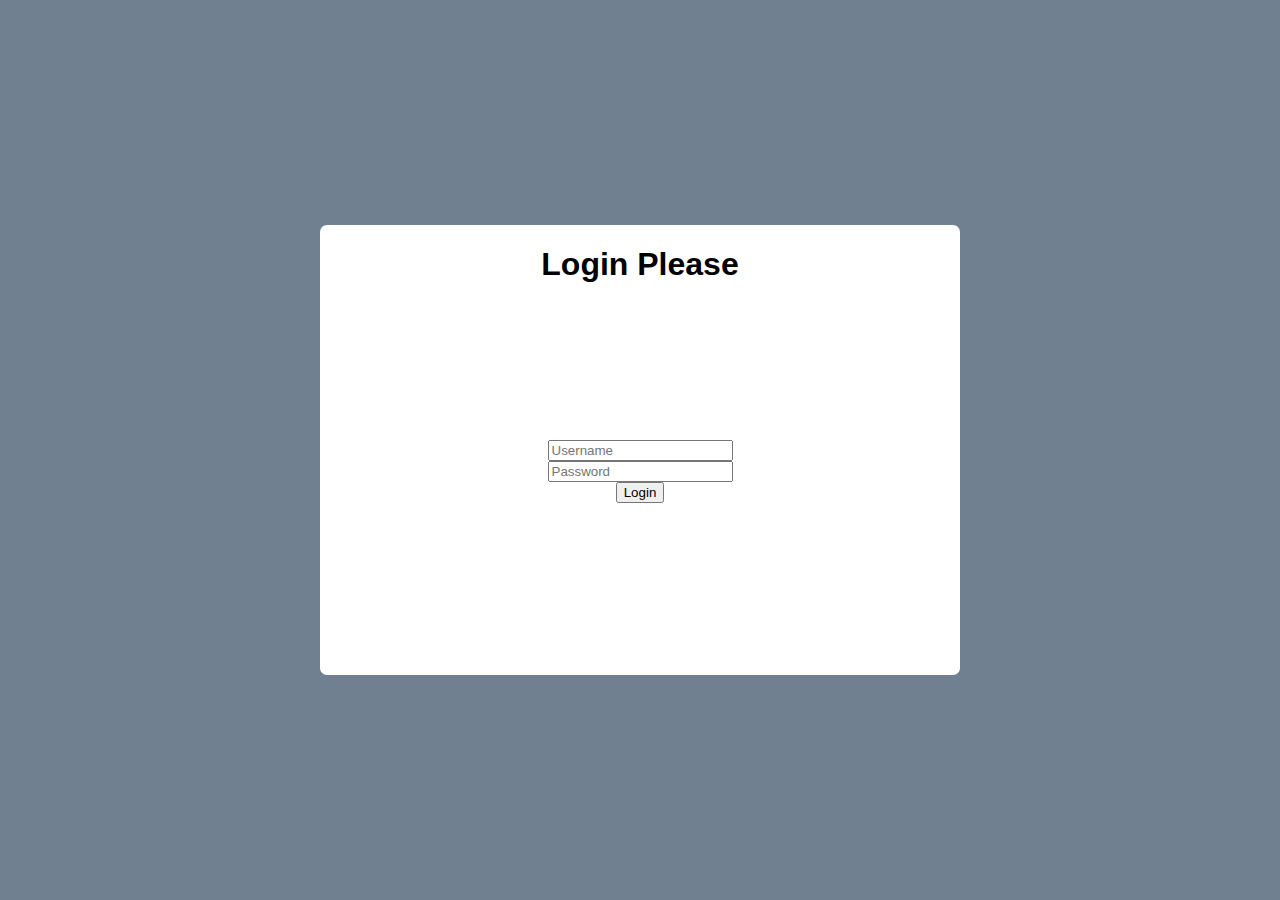
<file: index.html>
<!DOCTYPE html>
<html lang="en">

<head>
    <meta name="viewport" content="width=device-width, initial-scale=1.0">
    <title>Login Page</title>
    <link rel="stylesheet" href="login-page.css">
    <script defer src="login-page.js"></script>   <!--set the js to use defer so it runs after the page is fully loaded-->
</head>

<body>
    <main id="main-holder">
    <h1 id="login-header">Login Please</h1>
    <div id="login-error-msg-holder">    <!--hide this div until the login fails-->
        <p id="login-error-msg">Invalid username or password</p>
    </div>

<form id="login-form">
    <input type="text" name="username" id="username-field" class="login-form-field" placeholder="Username">
    <input type="password" name="password" id="password-field" class="login-form-field" placeholder="Password">
    <input type="submit" value="Login" id="login-form-submit">
</form>



    </main>
</body>

</html>
</file>
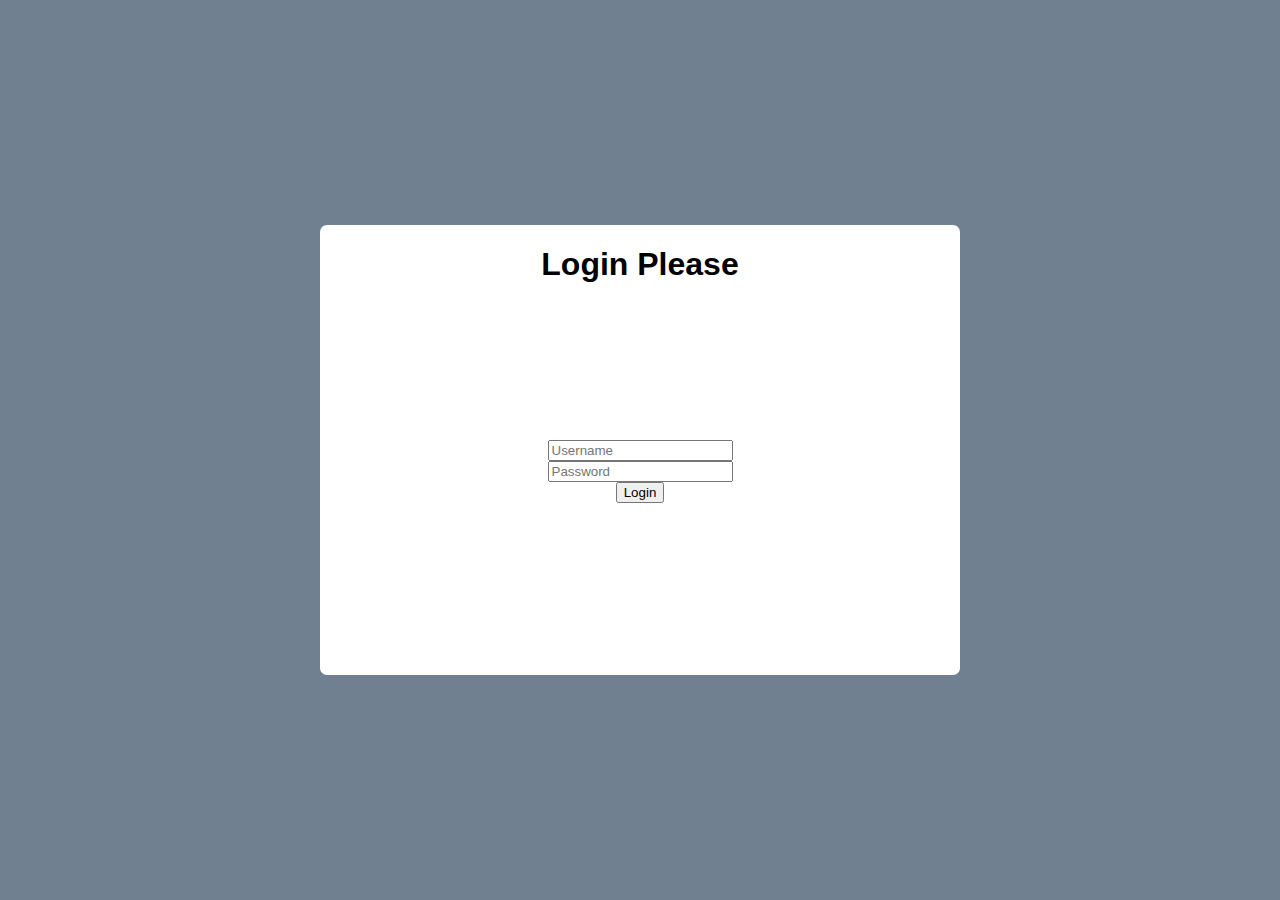
<file: login.html>
<!DOCTYPE html>
<html lang="en">

<head>
    <meta name="viewport" content="width=device-width, initial-scale=1.0">
    <title>Login Page</title>
    <link rel="stylesheet" href="login-page.css">
    <script defer src="login-page.js"></script>   <!--set the js to use defer so it runs after the page is fully loaded-->
</head>

<body>
    <main id="main-holder">
    <h1 id="login-header">Login Please</h1>
    <div id="login-error-msg-holder">    <!--hide this div until the login fails-->
        <p id="login-error-msg">Invalid username or password</p>
    </div>

<form id="login-form">
    <input type="text" name="username" id="username-field" class="login-form-field" placeholder="Username">
    <input type="password" name="password" id="password-field" class="login-form-field" placeholder="Password">
    <input type="submit" value="Login" id="login-form-submit">
</form>



    </main>
</body>

</html>
</file>
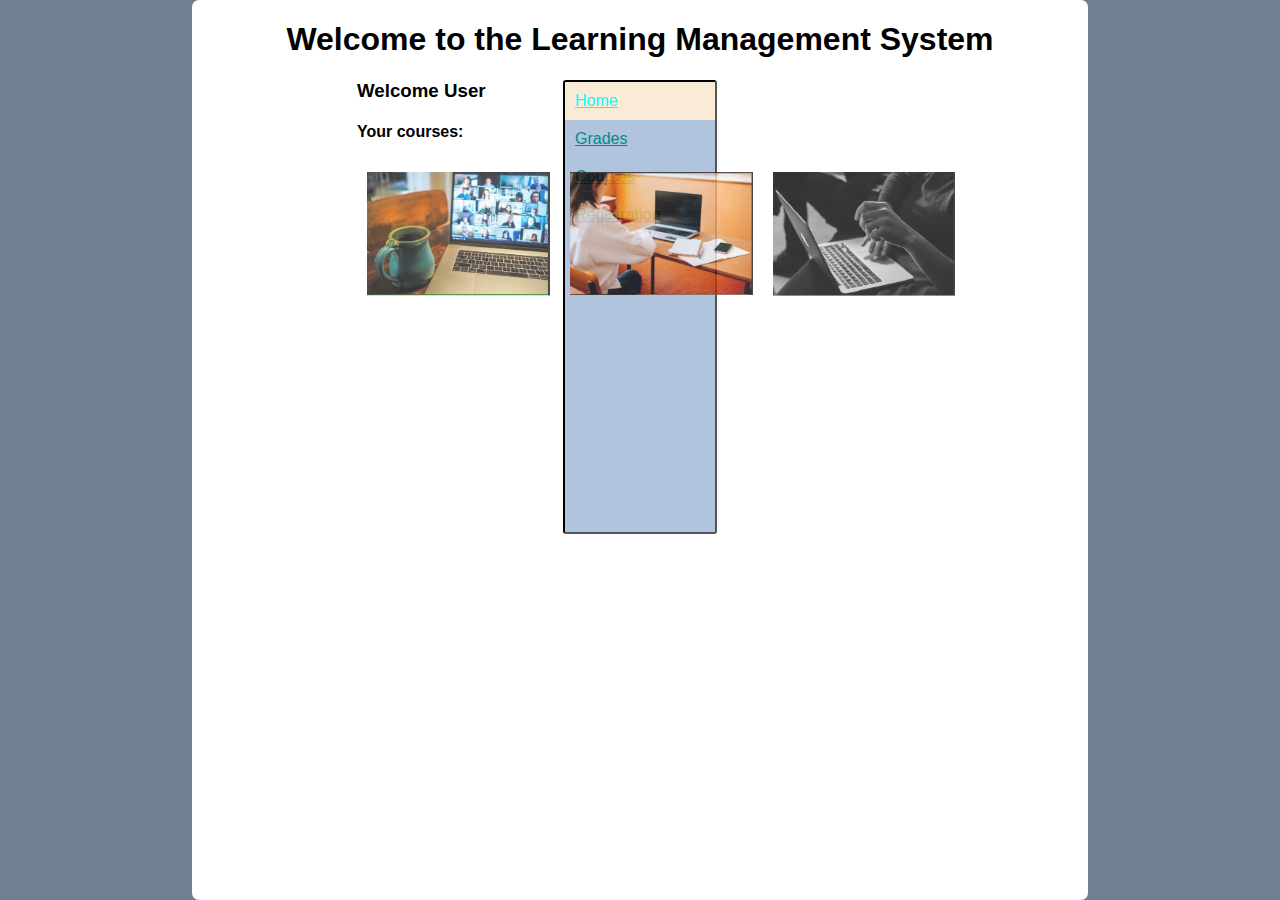
<file: user-interface.html>
<!DOCTYPE html>
<html lang="en">

<head>
    <meta name="viewport" content="width=device-width, initial-scale=1.0">
    <title>User Interface - Learning Management System</title>
    <link rel="stylesheet" href="ui-page.css">
    <script defer src="ui-page.js"></script>   <!--set the js to use defer so it runs after the page is fully loaded-->
</head>

<body>
    <main id="main-holder">
    <h1 id="ui-header">Welcome to the Learning Management System</h1>
    <div class="sidebar">
        <a class="active" href="#home">Home</a>
        <a href="#grades">Grades</a>
        <a href="#courses">Courses</a>
        <a href="#registration">Registration</a>
    </div>
    <div class="content">
        <h3>Welcome User</h3>
        <h4>Your courses:</h4>
        <div class="row">
            <div class="column">
                <img src="./images/coffee.jpg" alt="coffee" onclick="myFunction(this);">
            </div>
            <div class="column">
                <img src="./images/study.jpg" alt="study" onclick="myFunction(this);">
            </div>
            <div class="column">
                <img src="./images/typing.jpg" alt="typing" onclick="myFunction(this);">
            </div>
        </div>
        <div class="container">
            <!-- close the image-->
            <span onclick="this.parentElement.style.display='none'" class="closebtn">&times;</span>

            <!-- expand the image-->
            <img id="expandedImg" style="width:75%">

            <!-- course name-->
            <div id="imgtext"></div>
        </div>
    </div>

    </main>
</body>

</html>
</file>
<file: login-page.css>
html {
    height: 100%;
}
body {
    height: 100%;
    margin: 0;
    background-color: slategray;
    font-family: Arial, Helvetica, sans-serif;
    display: grid;
    justify-items: center; /* left-right center*/
    align-items: center; /* top-bottom center*/
}

#main-holder {
    width: 50%;
    height: 50%;
    justify-items: center; /* left-right center*/
    align-items: center; /* top-bottom center*/
    background-color: white;
    border: black;
    border-radius: 7px;
}

#login-error-msg-holder {
    width: 100%;
    height: 30%;
    display: grid;
    justify-items: center; /* left-right center*/
    align-items: center; /* top-bottom center*/
}

#login-header {
    text-align: center;
}

#login-error-msg {
    width: 20%;
    text-align: center;
    margin: 0;
    padding: 5px;
    font-size: 12px;
    font-weight: bold;
    color: #8a0000;
    border: 1px solid #8a0000;
    background-color: #e58f8f;
    opacity: 0;
}

#login-form {
    align-self: flex-start;
    display: grid;
    justify-items: center; /* left-right center*/
    align-items: center; /* top-bottom center*/
}
</file>
<file: ui-page.css>
html {
    height: 100%;
}
body {
    height: 100%;
    margin: 0;
    background-color: slategray;
    font-family: Arial, Helvetica, sans-serif;
    display: grid;
    justify-items: center; /* left-right center*/
    align-items: center; /* top-bottom center*/
}

a {
    color: darkcyan;
}

#main-holder {
    width: 70%;
    height: 100%;
    justify-items: center; /* left-right center*/
    align-items: center; /* top-bottom center*/
    background-color: white;
    border: black;
    border-radius: 7px;
}

#ui-header {
    text-align: center;
}

.sidebar {
    margin: 5;
    padding: 0;
    width: 150px;
    background-color: lightsteelblue;
    position: fixed;
    height: 50%;
    overflow: auto;
    border-style: inset;
    border-width: 2px;
    border-color: black;
    border-radius: 3px;
}

.sidebar a {
    display: block;
    padding: 10px;
}

.sidebar a.active {
    background-color: antiquewhite;
    color: aqua;
}

.sidebar a:hover:not(.active) {
    background-color: #555;
    color: white;
}

div.content {
    margin-left: 150px;
    padding-left: 15px;
}

/* on mobile make it a top bar */
@media screen and (max-width: 700px) {
    .sidebar {
        width: 100%;
        height: auto;
        position: relative;
    }
    .sidebar a {float: left;}
    div.content {margin-left: 0;}
}

.column {
    float: left;
    width: 25%;
    padding: 10px;
}

.column img {
    opacity: 0.8;
    width: 100%;
    cursor: pointer;
}

.column img:hover {
    opacity: 1;
}

.row:after {
    content: "";
    display: table;
    clear: both;
}

.container {
    position: relative;
    display: none;
}

#imgtext {
    position: absolute;
    bottom: 15px;
    left: 15px;
    color: white;
    font-size: 35px;
}

.closebtn {
    position: absolute;
    top: 15px;
    right: 15px;
    color: white;
    font-size: 35px;
    cursor: pointer;
}
</file>
